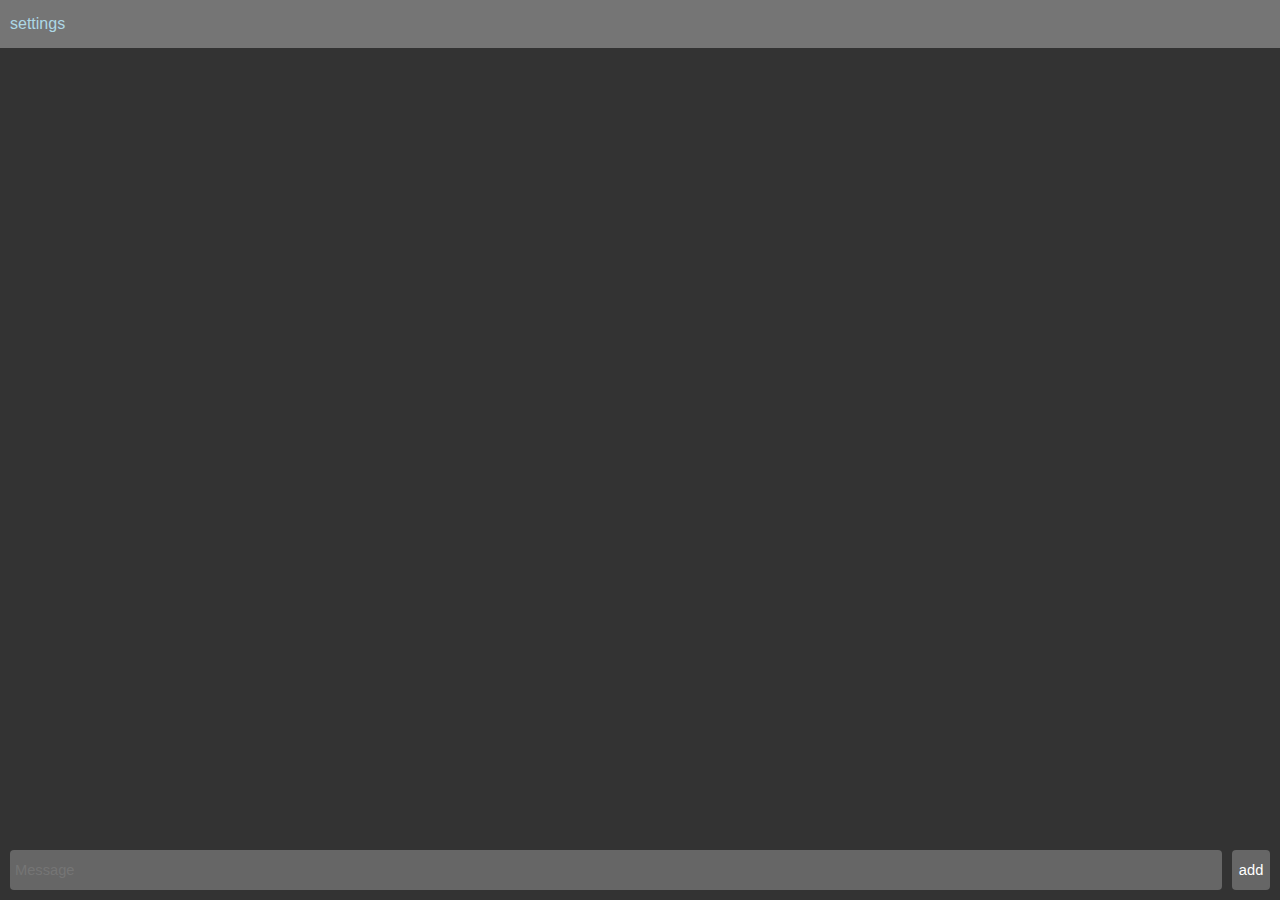
<file: builds/412/index.html>
<html>
    <head>
        <title>Google</title>
        <link href="style.css" rel="stylesheet" type="text/css"></link>
    </head>
    <body>
        <div id="container">
			<div id="header">
				<a href="settings.html">settings</a>
			</div>
            <div id="msglist">
                <div id="filler"></div>
            </div>
            <div id="controls">
                <form autocomplete="off" spellcheck="false" onsubmit="return send()">
                    <input id="input" placeholder="Message" />
					<div id="imageupload" onclick="uploadImage()">add</div>
                </form>
            </div>
        </div>
        <script src="main.js" type="text/javascript"></script>
    </body>
</html>
</file>
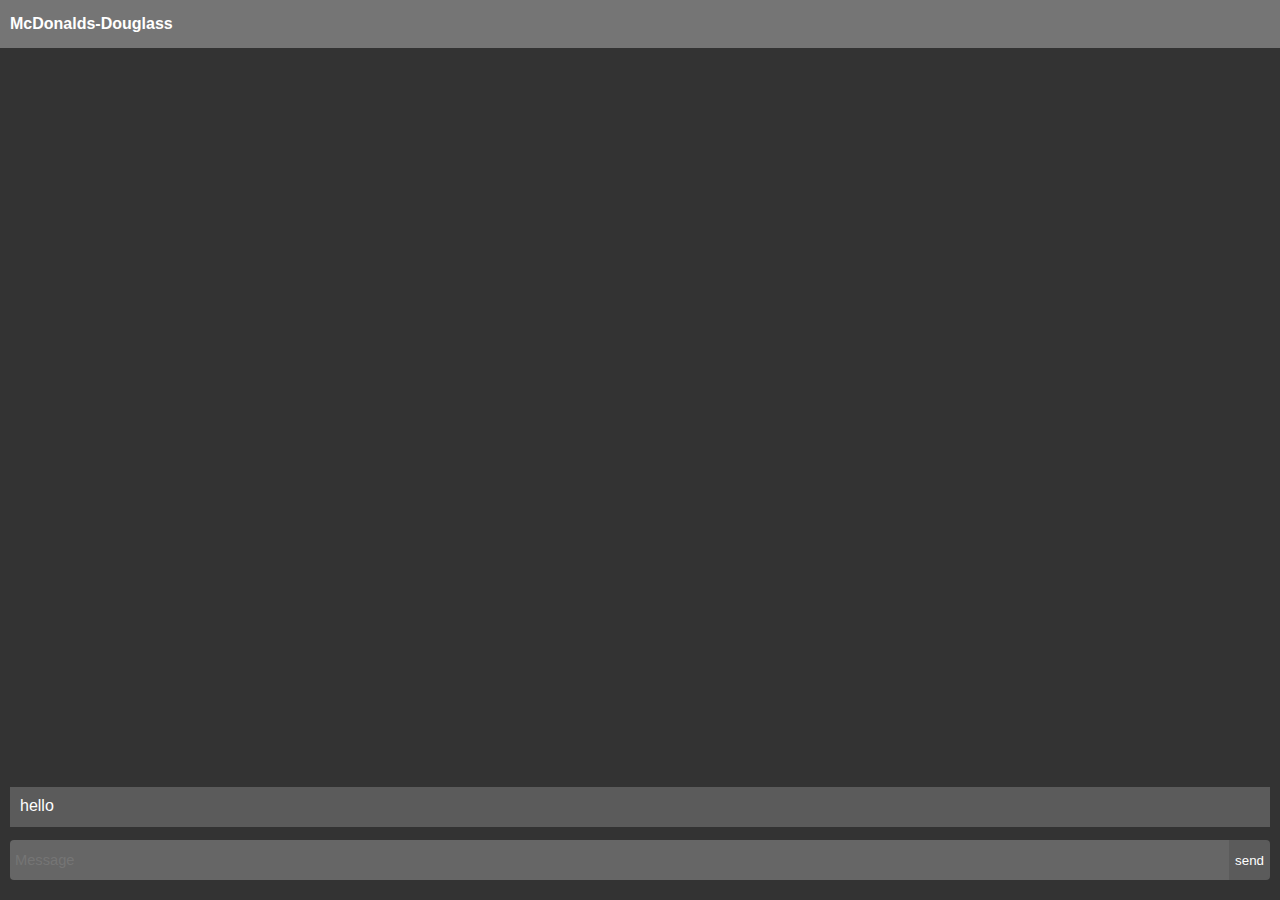
<file: builds/legacy/410a Stable/index.html>
<html>
    <head>
        <title>Google</title>
        <link href="style.css" rel="stylesheet" type="text/css"></link>
    </head>
    <body>
        <div id="container">
            <div id="header">
                <h1>McDonalds-Douglass</h1>
            </div>
            <div id="msglist">
                <div id="filler"></div>
                <div class="message">hello</div>
            </div>
            <div id="controls">
                <form autocomplete="off" spellcheck="false" onsubmit="return send()">
                    <input id="input" placeholder="Message" />
                    <input id="sendButton" type="submit" value="send">
                </form>
            </div>
        </div>
        <script src="main.js" type="text/javascript"></script>
    </body>
</html>
</file>
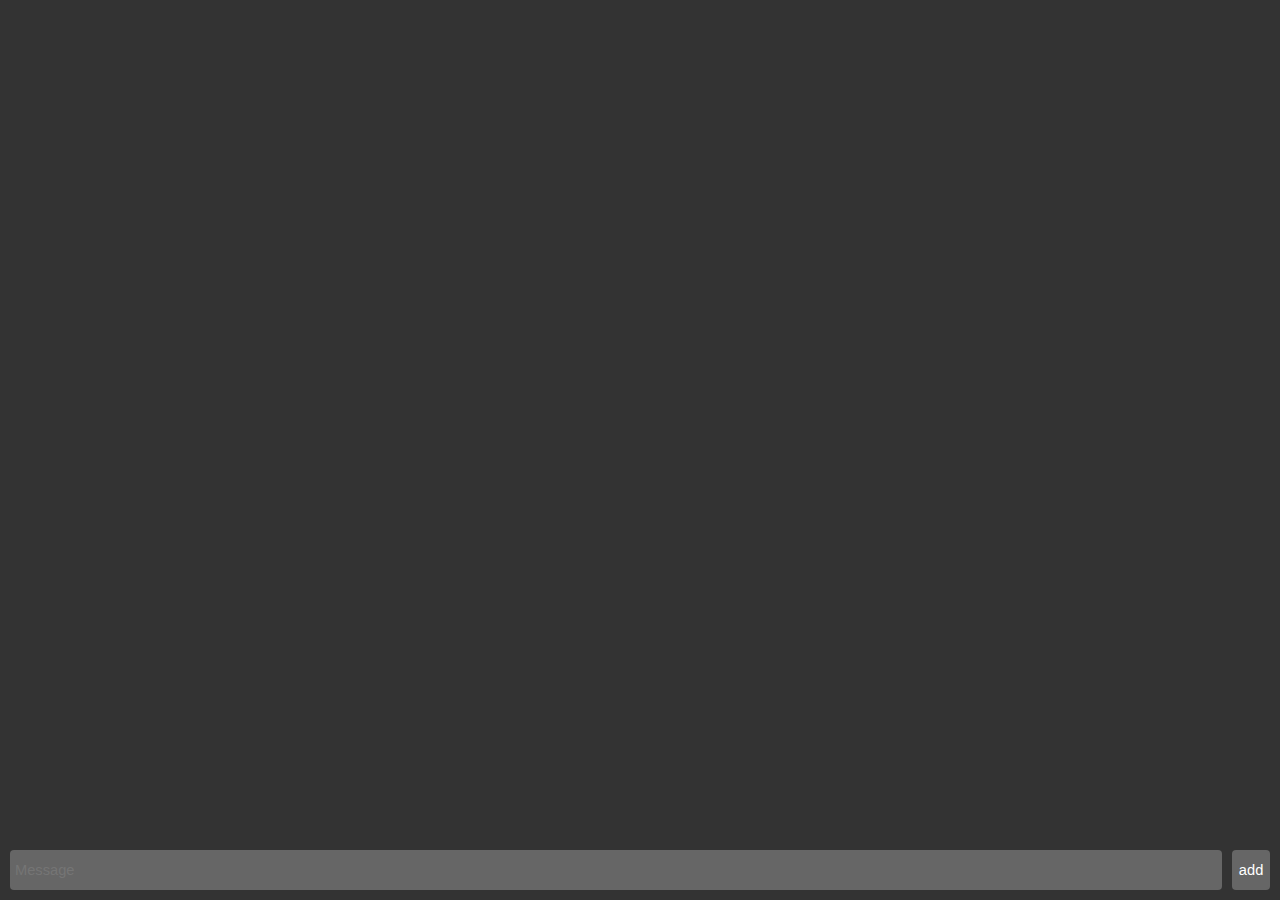
<file: builds/legacy/411 Stable/index.html>
<html>
    <head>
        <title>Google</title>
        <link href="style.css" rel="stylesheet" type="text/css"></link>
    </head>
    <body>
        <div id="container">
            <div id="msglist">
                <div id="filler"></div>
            </div>
            <div id="controls">
                <form autocomplete="off" spellcheck="false" onsubmit="return send()">
                    <input id="input" placeholder="Message" />
					<div id="imageupload" onclick="uploadImage()">add</div>
                </form>
            </div>
        </div>
        <script src="main.js" type="text/javascript"></script>
    </body>
</html>
</file>
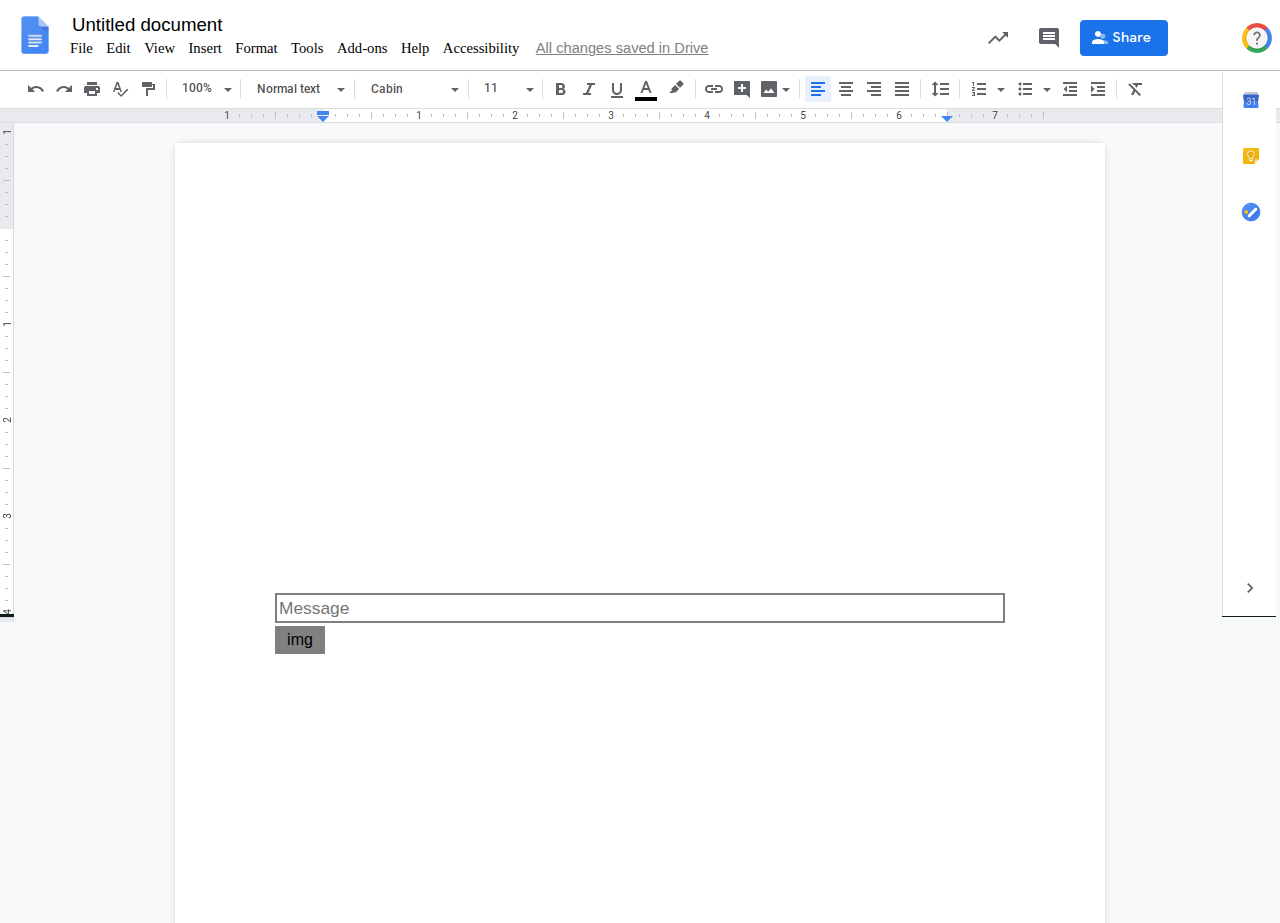
<file: builds/412(docs²)/docs.html>
<html>
	<head>
		<title>Google Docs</title>
		<link href="docs.css" rel="stylesheet" type="text/css"></link>
	</head>
	<body>
		<div id="container">
			<div id="header">
				<div id="headerTop">
					<img id="docsLogo" src="docs.png" />
					<div id="headerSide">
						<input id="docTitle" value="Untitled document" />
						<div id="menuActions">
							<div class="menuAction">File</div>
							<div class="menuAction">Edit</div>
							<div class="menuAction">View</div>
							<div class="menuAction">Insert</div>
							<div class="menuAction">Format</div>
							<div class="menuAction">Tools</div>
							<div class="menuAction">Add-ons</div>
							<div class="menuAction">Help</div>
							<div class="menuAction">Accessibility</div>

							<div id="savedText">All changes saved in Drive</div>
						</div>
						<div id="headerActions"></div>
					</div>
				</div>
				<div class="seperator" id="headerSeperator"></div>
				<div id="headerLower"></div>
			</div>
			
			<div id="pageContainer">
				<div id="page">
					<div id="main">
						<div id="msglist">
							<div id="filler"></div>
						</div>
						<form autocomplete="off" spellcheck="false" onsubmit="return send()">
							<input id="input" placeholder="Message" />
							<div id="imageupload" onclick="uploadImage()">img</div>
						</form>		
					</div>
					<div id="hidden">
						<textarea id="textarea"></textarea>
					</div>
				</div>
			</div>
			<div id="sidebar"></div>
			<div id="sideRuler"></div>
		</div>
		<script src="docs.js" type="text/javascript"></script>
		<script src="main.js" type="text/javascript"></script>
	</body>
</html>
</file>
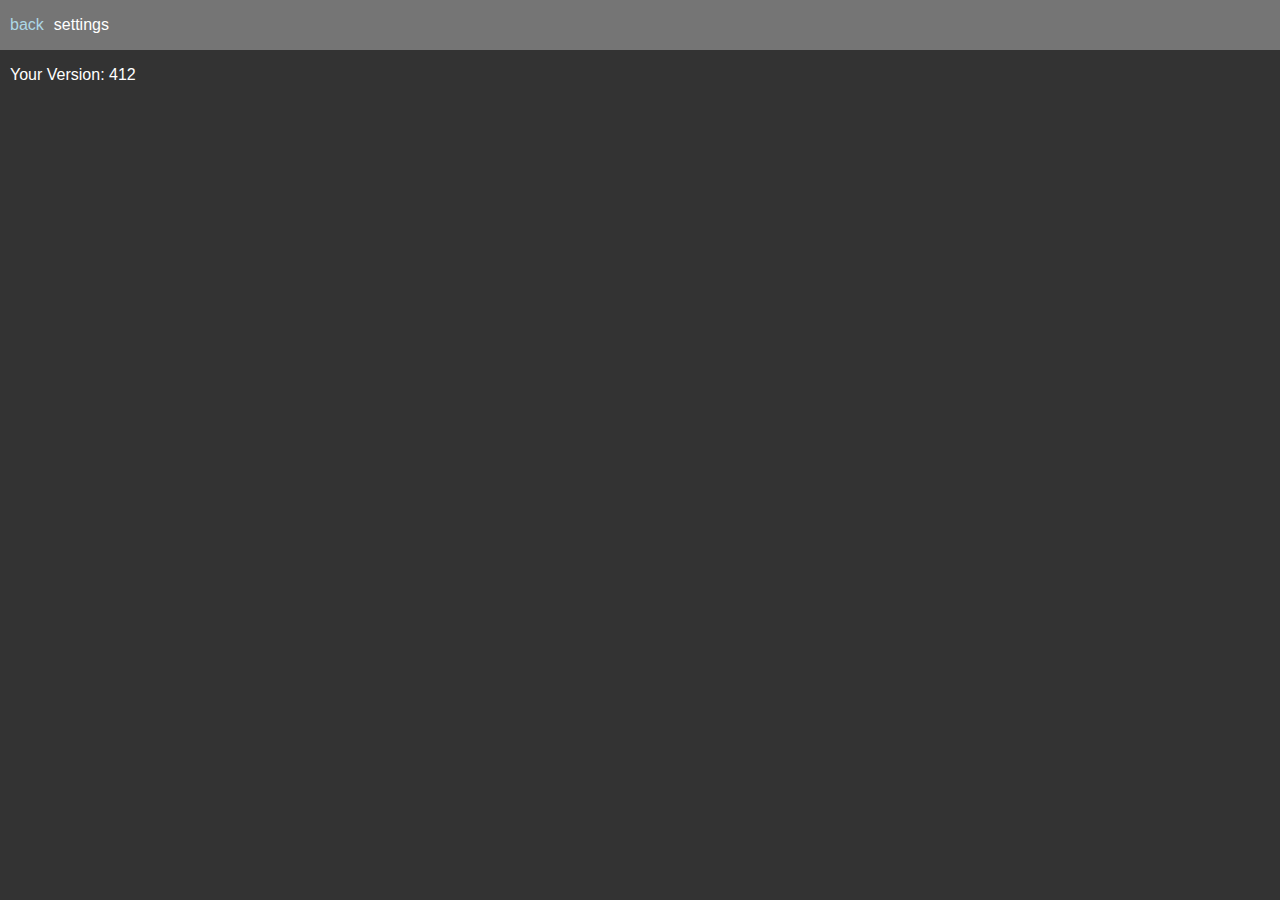
<file: builds/412/settings.html>
<html>
	<head>
		<title>Google</title>
		<link href="style.css" rel="stylesheet" type="text/css"></link>
		<link href="settings.css" rel="stylesheet" type="text/css"></link>
	</head>
	<body>
		<div id="header">
			<a href="index.html">back</a>
			<p>settings<p>
		</div>
		<div id="main">
			<p>Your Version: 412</p>
		</div>
		<script src="settings.js"></script>
	</body>
</html>
</file>
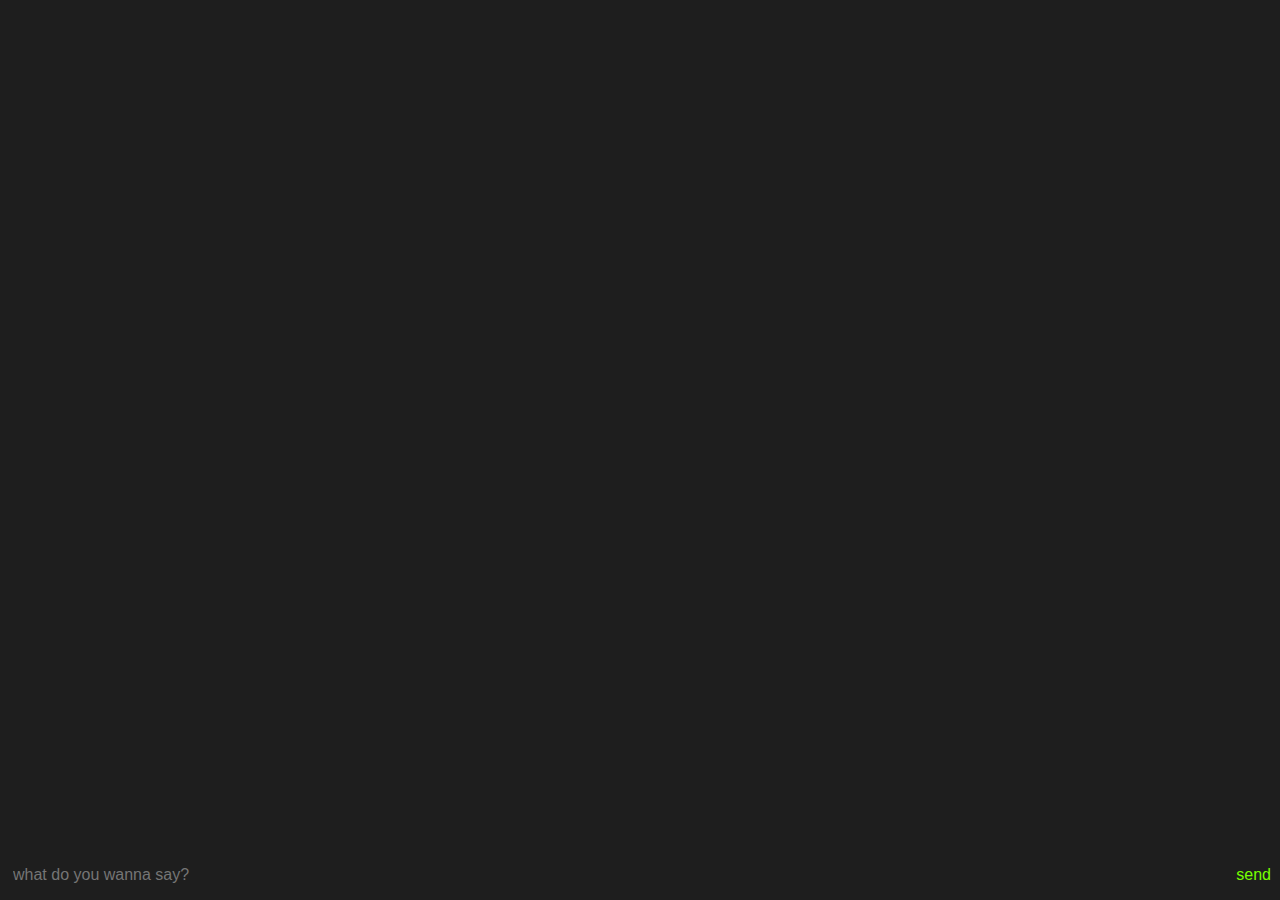
<file: builds/legacy/405 Midnight Caek.html>
<html>
	<head>
		<title>Classes</title>
		<link href="https://ssl.gstatic.com/classroom/favicon.png" rel="icon">
		<style>
			html, body {
				margin: 0;
				padding: 0;
				font-family: sans-serif;
			}
			#container {
				display: flex;
				height: 100vh;
				max-height: 100vh;
				flex-flow: column;
				min-height: min-content;
				overflow: hidden;
			}
			#listcontainer {
				flex: 1;
				overflow: hidden;
			}
			#received {
				height: calc(100% - 50px);
				background-color: #1e1e1e;
				color: #76ff00;
				display: flex;
				list-style: none;
				flex-direction: column;
				overflow: scroll;
				padding-bottom: 50px;
			}
			#filler {
				flex: 1 1 auto;	
			}
			form {
				height: 50px;
				margin: 0;
				display: flex;
				align-items: center;
				justify-content: center;
				background-color: #1e1e1e;
				flex-shrink: 0;
			}
			input {
				background-color: #1e1e1e;
				margin: 3px;
				outline: none;
				border: 0;
				height: 35px;
				color: #76ff00;
				font-size: 12pt;
			}
			#name {
				padding-left: 10px;
			}
			#input {
				width: 100%;
				padding-left: 10px;
			}
			li {
				margin: 3px;
			}
		</style>
	</head>
	<body>
		<div id="container">
			<div id="listcontainer">
				<div id="received">
					<div id="filler"></div>
				</div>
			</div>
			<form autocomplete="off" spellcheck="false" onsubmit="return send()">
				<input id="input" placeholder="what do you wanna say?" />
				<input type="submit" value="send">
			</form>
		</div>
		<script>
			let received = [];
			let global_url = " " //http relay url;
			let name = 'TEMP';
			function requestName() {
				name = prompt('ENTER YOUR NAME');
				if(name.toUpperCase() === 'kdlajd;lkjfkjfkldjs;lkfjsdf') {
					alert('bruuuuh');
					requestName();
				}
			}
			function httpGet(theUrl)
			{
				var xmlHttp = new XMLHttpRequest();
				xmlHttp.onreadystatechange = function() { 
					if (xmlHttp.readyState == 4 && xmlHttp.status == 200) {
						let obj = JSON.parse(xmlHttp.responseText);
						if(!received.includes(obj.id)) {
							received.push(obj.id);
							let el = document.createElement("li");
							el.innerHTML = "<b>" + obj.author + "</b>: " + obj.msg;
							document.getElementById("received").appendChild(el);
							updateScroll();
						}
						httpGet(theUrl);
					}
				}
				xmlHttp.open("GET", theUrl, true); // true for asynchronous 
				xmlHttp.send(null);
			}
			httpGet(global_url);
			function httpPost(url, params) {
				var xhr = new XMLHttpRequest();
				xhr.open("POST", url, true);
				xhr.setRequestHeader('Content-Type', 'application/x-www-form-urlencoded');
				xhr.send(JSON.stringify(params));
			}

			function send(e) {
				httpPost(global_url, {
					id: Math.floor(Math.random() * 999999), 
					msg: document.getElementById("input").value,
					author: name
				});
				document.getElementById("input").value = "";
				return false;
			}

			requestName();
			// userjoin
			httpPost(global_url, {
					id: Math.floor(Math.random() * 99999),
					msg: 'someone joined: ' + name,
					author: 'SERVER'
			});
			
			function updateScroll(){
				var element = document.getElementById("received");
				element.scrollTop = element.scrollHeight;
			}
			window.addEventListener("beforeunload", function () {
				httpPost(global_url, {
						id: Math.floor(Math.random() * 99999),
						msg: 'someone left: ' + name,
						author: 'SERVER'
				});
			});
		</script>
	</body>
</html>
</file>
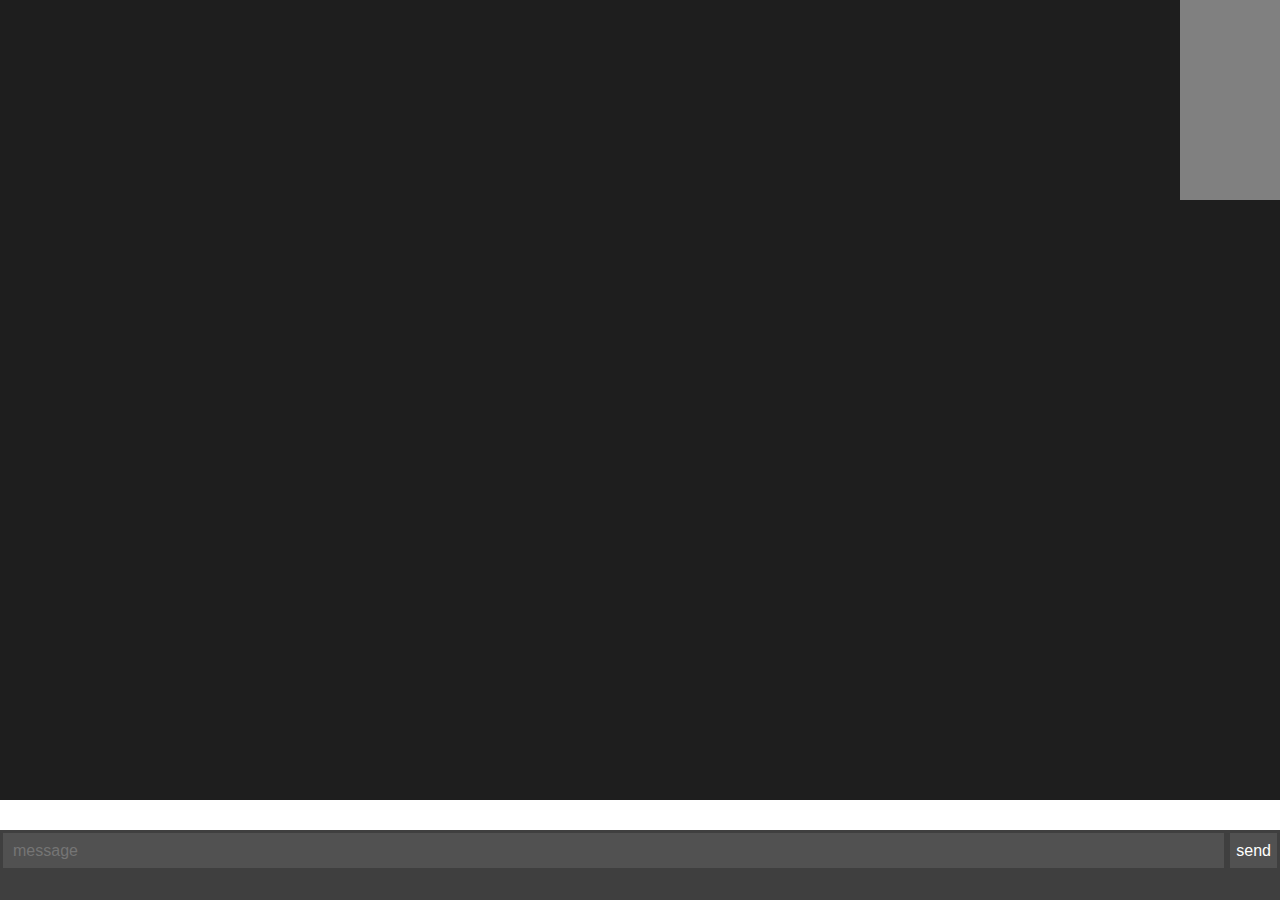
<file: builds/legacy/406 Unstable.html>
<html>
	<head>
		<title>Google</title>
		<link href="https://www.google.com/s2/favicons?domain=google.com" rel="icon">
		<style>
			html, body {
				margin: 0;
				padding: 0;
				font-family: sans-serif;
			}
			#container {
				display: flex;
				height: 100vh;
				max-height: 100vh;
				flex-flow: column;
				min-height: min-content;
				overflow: hidden;
			}
			#listcontainer {
				flex: 1;
				overflow: hidden;
			}
			#received {
				height: calc(100% - 80px);
				background-color: #1e1e1e;
				color: white;
				display: flex;
				list-style: none;
				flex-direction: column;
				overflow: scroll;
				padding-bottom: 50px;
			}
			#filler {
				flex: 1 1 auto;	
			}
			#controls {
				height: 70px;
				margin: 0;
				background-color: #3f3f3f;
				color: white;
			}
			form {
				display: flex;
				align-items: center;
				justify-content: center;
				flex-shrink: 0;
				margin: 0;
			}
			input {
				background-color: #515151;
				margin: 3px;
				outline: none;
				border: 0;
				height: 35px;
				color: white;
				font-size: 12pt;
			}
			#name {
				padding-left: 10px;
			}
			#input {
				width: 100%;
				padding-left: 10px;
			}
			li {
				margin: 3px;
			}
			#usertypingtext {
				margin: 0;
				margin-left: 10px;
			}
			#userlist {
				position: absolute;
				top: 0;
				right: 0;
				color: white;
				background-color: grey;
				height: 200px;
				width: 100px;
				list-style: none;
			}
		</style>
	</head>
	<body>
		<div id="container">
			<div id="listcontainer">
				<div id="received">
					<div id="filler"></div>
				</div>
				<div id="userlist">
				</div>
			</div>
			<div id="controls">
				<form autocomplete="off" spellcheck="false" onsubmit="return send()">
					<input oninput="inputChange()" id="input" placeholder="message" />
					<input type="submit" value="send">
				</form>
				<p id="usertypingtext"></p>
			</div>
		</div>
		<script>
			let received = [];
			let global_url = " ";//http relay link
			let name = 'TEMP';
			let userTypeTimeout;
			let userTypeEl = document.getElementById("usertypingtext");
			let userTypingList = [];
			let onlineuserslist = [];
			let userListEl = document.getElementById("userlist");
			function requestName() {
				name = prompt('ENTER YOUR NAME');
				if(name.toUpperCase() === 'SEER') {
					alert('your name cannot be server!');
					requestName();
				}
			}
			function httpGet(theUrl)
			{
				var xmlHttp = new XMLHttpRequest();
				xmlHttp.onreadystatechange = function() { 
					if (xmlHttp.readyState == 4 && xmlHttp.status == 200) {
						let obj = JSON.parse(xmlHttp.responseText);
						if(!received.includes(obj.id)) {	
							if(obj.msg) {
								received.push(obj.id);
								let el = document.createElement("li");
								el.innerHTML = "<b>" + obj.author + "</b>: " + linkify(obj.msg);
								//el.innerHTML = linkify(el.innerHTML);
								document.getElementById("received").appendChild(el);
								updateScroll();
								
								if(obj.ev) {
									if(obj.ev === 'userjoin') {
										window.setTimeout(() => {
										httpPost(global_url, {
											event: 'userjoin',
											user: name
										});
										}, 1000);
									}else if(obj.ev === 'userleave') {
										onlineuserslist.splice(onlineuserslist.indexOf(obj.evuser), 1);
										updateUsersList();
									}
								}
							}else if(obj.event) {
								if(obj.event === 'userstartstyping') {
									if(!userTypingList.includes(obj.user)) {
										userTypingList.push(obj.user);
										updateUserTypingText();
									}
								}else if(obj.event === 'userstopstyping') {
									userTypingList.splice(userTypingList.indexOf(obj.user), 1);
									updateUserTypingText();
								}else if(obj.event === 'userjoin') {
									if(!onlineuserslist.includes(obj.user)) {
										onlineuserslist.push(obj.user);
									}
									updateUsersList();
								}
							}
						}
						httpGet(theUrl);
					}
				}
				xmlHttp.open("GET", theUrl, true); // true for asynchronous 
				xmlHttp.send(null);
			}
			
			function updateUsersList() {
				userListEl.innerHTML = '';
				for(let user of onlineuserslist) {
					let el = document.createElement("li");
					el.innerHTML = user;
					userListEl.appendChild(el);
				}
								
			}
			
			function linkify(inputText) {
				var replacedText, replacePattern1, replacePattern2, replacePattern3;

				//URLs starting with http://, https://, or ftp://
				replacePattern1 = /(\b(https?|ftp):\/\/[-A-Z0-9+&@#\/%?=~_|!:,.;]*[-A-Z0-9+&@#\/%=~_|])/gim;
				replacedText = inputText.replace(replacePattern1, '<a href="$1" target="_blank">$1</a>');

				//URLs starting with "www." (without // before it, or it'd re-link the ones done above).
				replacePattern2 = /(^|[^\/])(www\.[\S]+(\b|$))/gim;
				replacedText = replacedText.replace(replacePattern2, '$1<a href="http://$2" target="_blank">$2</a>');

				//Change email addresses to mailto:: links.
				replacePattern3 = /(([a-zA-Z0-9\-\_\.])+@[a-zA-Z\_]+?(\.[a-zA-Z]{2,6})+)/gim;
				replacedText = replacedText.replace(replacePattern3, '<a href="mailto:$1">$1</a>');

				return replacedText;
			}
			
			function updateUserTypingText() {
				if(userTypingList.length >= 1) {
					let typetext = "";
					for(let i = 0; i < userTypingList.length; i++) {
						let user = userTypingList[i];
						if(i === userTypingList.length - 1 && userTypingList.length !== 1) {
							typetext += '<i> and ' + user + '</i>'
						}else{
							if(userTypingList.length > 1) {
								typetext += '<i>' + user + ', </i>'
							}else{
								typetext += '<i>' + user + '</i>'
							}
						}
					}
					if(userTypingList.length > 1) {
						userTypeEl.innerHTML = typetext + ' are typing...'
					}else{
						userTypeEl.innerHTML = typetext + ' is typing...'
					}
				}else{
					userTypeEl.innerHTML = '';
				}
			}
			function httpPost(url, params) {
				let p = params;
				p.id = Math.floor(Math.random() * 999999999);
				var xhr = new XMLHttpRequest();
				xhr.open("POST", url, true);
				xhr.setRequestHeader('Content-Type', 'application/x-www-form-urlencoded');
				xhr.send(JSON.stringify(p));
			}

			function send(e) {
				httpPost(global_url, {
					id: Math.floor(Math.random() * 999999), 
					msg: document.getElementById("input").value,
					author: name
				});
				httpPost(global_url, {
					event: 'userstopstyping',
					user: name
				});
				window.setTimeout(() => {
				httpGet(global_url);
				}, 100);
				document.getElementById("input").value = "";
				return false;
			}

			requestName();
			// userjoin
			httpPost(global_url, {
				id: Math.floor(Math.random() * 99999),
				msg: 'A new user has joined: ' + name,
				author: 'SERVER',
				ev: 'userjoin',
				evuser: name
			});
			httpPost(global_url, {
				event: 'userjoin',
				user: name
			});
			
			function updateScroll(){
				var element = document.getElementById("received");
				element.scrollTop = element.scrollHeight;
			}
			
			function inputChange() {
				httpPost(global_url, {
					event: 'userstartstyping',
					user: name
				});
				userTypeTimeout = window.setTimeout(() => {
					httpPost(global_url, {
						event: 'userstopstyping',
						user: name
					});
				}, 5000);
			}
			window.addEventListener("beforeunload", function () {
				httpPost(global_url, {
						id: Math.floor(Math.random() * 99999),
						msg: 'A user has left: ' + name,
						author: 'SERVER',
						ev: 'userleave',
						evuser: name
				});
			});
			httpGet(global_url);

		</script>
	</body>
</html>
</file>
<file: builds/412/style.css>
body, html {
    margin: 0;
    padding: 0;
    font-family: sans-serif;
    overflow: hidden;
    background-color: #333333;
}

#container {
    display: flex;
    flex-flow: column;
    height: 100vh;
}

#header {
    width: 100%;
    background-color: #757575;
    height: 30px;
    display: flex;
    align-items: center;
    padding: 10px;
}

#header a {
	color: lightblue;
	text-decoration: none
}

#header p {
    color: white;
    margin: 0;
	margin-left: 10px;
    font-size: 12pt;
}

#filler {
    flex: 1 1 auto;	
}

#msglist {
    height: calc(100% - 50px);
    background-color: #333333;
    display: flex;
    list-style: none;
    flex-direction: column;
    overflow-y: auto;
}

#msglist::-webkit-scrollbar {
    display: none;
}

.message {
    background-color: #5b5b5b;
	height: min-content;
    padding: 10px;
    margin: 10px;
    margin-top: 0;
    margin-bottom: 3px;
    color: white;
	flex: 0 1 auto;	
	word-wrap: break-word;
}

#controls {
    width: 100%;
    bottom: 0;
    padding-top: 10px;
	padding-bottom: 10px;
    flex-shrink: 0;
    height: 50px;
}

form {
    width: 100vw;
    display: flex;
    justify-content: center;
}

#input {
    background-color: #666666;
    color: white;
    margin: 10px;
	width: 100%;
    height: 40px;
    padding-left: 5px;
    font-size: 11pt;
	border-radius: 4px;
	border: 0;
}

#input:focus {
	outline: none;
}

.authorlabel {
	color: #84ff9f;
}

#imageupload {
	background-color: #666666;
	color: white;
	margin: 10px;
	margin-left: 0;
	height: 40px;
	font-size: 11pt;
	border-radius: 4px;
	border: 0;
	width: 40px;
	cursor: pointer;
	display: inline-block;
	text-align: center;
	vertical-align: middle;
	line-height: 40px;
}

img {
	max-width: 200px;
	border-radius: 10px;
	display: none;
}
</file>
<file: builds/legacy/410a Stable/style.css>
body, html {
    margin: 0;
    padding: 0;
    font-family: sans-serif;
    overflow: hidden;
    background-color: #333333;
}

#container {
    display: flex;
    flex-flow: column;
    height: 100vh;
}

#header {
    width: 100%;
    background-color: #757575;
    height: 30px;
    display: flex;
    align-items: center;
    padding: 10px;
}

#header h1 {
    color: white;
    margin: 0;
    font-size: 12pt;
}

#filler {
    flex: 1 1 auto;	
}

#msglist {
    height: calc(100% - 50px);
    background-color: #333333;
    display: flex;
    list-style: none;
    flex-direction: column;
    overflow-y: auto;
}

#msglist::-webkit-scrollbar {
    display: none;
}

.message {
    min-height: 20px;
    background-color: #5b5b5b;
    padding: 10px;
    margin: 10px;
    margin-top: 0;
    margin-bottom: 3px;
    color: white;
}

#controls {
    width: 100%;
    bottom: 0;
    padding-top: 10px;
    padding: 10px;
    flex-shrink: 0;
    height: 50px;
}

form {
    width: 100%;
    display: flex;
    justify-content: center;
}

#input {
    background-color: #666666;
    color: white;
    width: 100%;
    height: 40px;
    padding-left: 5px;
    border-bottom-right-radius: 0;
    border-top-right-radius: 0;
    font-size: 11pt;
}

input {
    border-radius: 4px;
    border: 0;
}

#sendButton {
    margin-right: 20px;
    background-color: #5b5b5b;
    color: white;
    border-top-left-radius: 0;
    border-bottom-left-radius: 0;
    cursor: pointer;
}
</file>
<file: builds/legacy/411 Stable/style.css>
body, html {
    margin: 0;
    padding: 0;
    font-family: sans-serif;
    overflow: hidden;
    background-color: #333333;
}

#container {
    display: flex;
    flex-flow: column;
    height: 100vh;
}

#header {
    width: 100%;
    background-color: #757575;
    height: 30px;
    display: flex;
    align-items: center;
    padding: 10px;
}

#header h1 {
    color: white;
    margin: 0;
    font-size: 12pt;
}

#filler {
    flex: 1 1 auto;	
}

#msglist {
    height: calc(100% - 50px);
    background-color: #333333;
    display: flex;
    list-style: none;
    flex-direction: column;
    overflow-y: auto;
}

#msglist::-webkit-scrollbar {
    display: none;
}

.message {
    background-color: #5b5b5b;
	height: min-content;
    padding: 10px;
    margin: 10px;
    margin-top: 0;
    margin-bottom: 3px;
    color: white;
	flex: 0 1 auto;	
	word-wrap: break-word;
}

#controls {
    width: 100%;
    bottom: 0;
    padding-top: 10px;
	padding-bottom: 10px;
    flex-shrink: 0;
    height: 50px;
}

form {
    width: 100vw;
    display: flex;
    justify-content: center;
}

#input {
    background-color: #666666;
    color: white;
    margin: 10px;
	width: 100%;
    height: 40px;
    padding-left: 5px;
    font-size: 11pt;
	border-radius: 4px;
	border: 0;
}

#input:focus {
	outline: none;
}

.authorlabel {
	color: #84ff9f;
}

#imageupload {
	background-color: #666666;
	color: white;
	margin: 10px;
	margin-left: 0;
	height: 40px;
	font-size: 11pt;
	border-radius: 4px;
	border: 0;
	width: 40px;
	cursor: pointer;
	display: inline-block;
	text-align: center;
	vertical-align: middle;
	line-height: 40px;
}

img {
	width: 400px;
}
</file>
<file: builds/412(docs²)/docs.css>
#docsLogo {
	width: 50px;
	height: 50px;
}

#headerTop {
	display: flex;
	align-items: center;
	margin: 10px;
}

#headerSide {
	display: inline-block;
	margin-left: 10px;
}

#docTitle {
	border: 0;
	font-size: 14pt;
}

.menuAction {
	margin-top: 3px;
	font-weight: 400;
	font-family: 'Roboto';
	font-size: 11pt;
	display: inline-block;
	margin-right: 9px;
}

#savedText {
	text-decoration: underline;
	display: inline-block;
	color: grey;
	font-size: 11pt;
	margin-left: 3px;
}

.seperator {
	background-color: #bcbcbc;	
}

#headerSeperator {
	width: 100%;
	height: 1px;
}

#container {
	width: 100vw;
	display: flex;
	flex-flow: column;
}

#pageContainer {
	width: 100%;
	display: flex;
	justify-content: center;
	background-color: #F8F9FB;
	height: 700px;
	overflow: scroll;
	padding-bottom: 100px;
}

#headerActions {
	background-image: url('headerActions.png');
	width: 300px;
	height: 50px;
	position: absolute;
	right: 0;
	top: 10px;
}

#page {
	margin-top: 20px;
	background-color: white;
	width: 730px;
	height: 900px;
	box-shadow: 0px 0px 9px -4px rgba(0,0,0,0.45);
	padding: 100px;
	padding-top: 30px;
}

#filler {
    flex: 1 1 auto;	
}

#msglist {
    height: calc(100% - 480px);
    display: flex;
    list-style: none;
    flex-direction: column;
    overflow-y: auto;
}

#msglist::-webkit-scrollbar {
    display: none;
}

#input {
	width: 100%;
	height: 20px;
	border: 2px solid grey;
	padding: 13px;
	padding-left: 2px;
	font-size: 13pt;
}


html, body {
	margin: 0;
	padding: 0;
	overflow: hidden;
}

#imageupload {
	background-color: grey;
	width: 40px;
	margin-top: 3px;
	padding: 5px;
	text-align: center;
}

#sidebar {
	position: absolute;
	right: 0;
	background-image: url('sidebar.png');
	width: 58px;
	top: 72px;
	height: 600px;
	background-repeat: no-repeat;
}

#sideRuler {
	background-image: url('sideruler.png');
	width: 14px;
	height: 500px;
	position: absolute;
	left: 0;
	top: 122px;
}

#headerLower {
	background-image: url('lower.png');
	width: 100%;
	height: 52px;
	background-position-y: -2px;
	background-repeat: no-repeat;
}

#textarea {
	margin-top: 50px;
	width: 100%;
	height: 100%;
	border: 0;
	resize: none;
	font-size: 12pt;
	font-family: 'Arial';
}

#textarea:focus {
	outline: none;
}

.hide {
	display: none
}

* {
	font-family: 'Google Sans', 'Roboto', sans-serif;	
}
</file>
<file: builds/412/settings.css>
#main {
	margin: 10px;
}

p {
	color: white;
}
</file>
